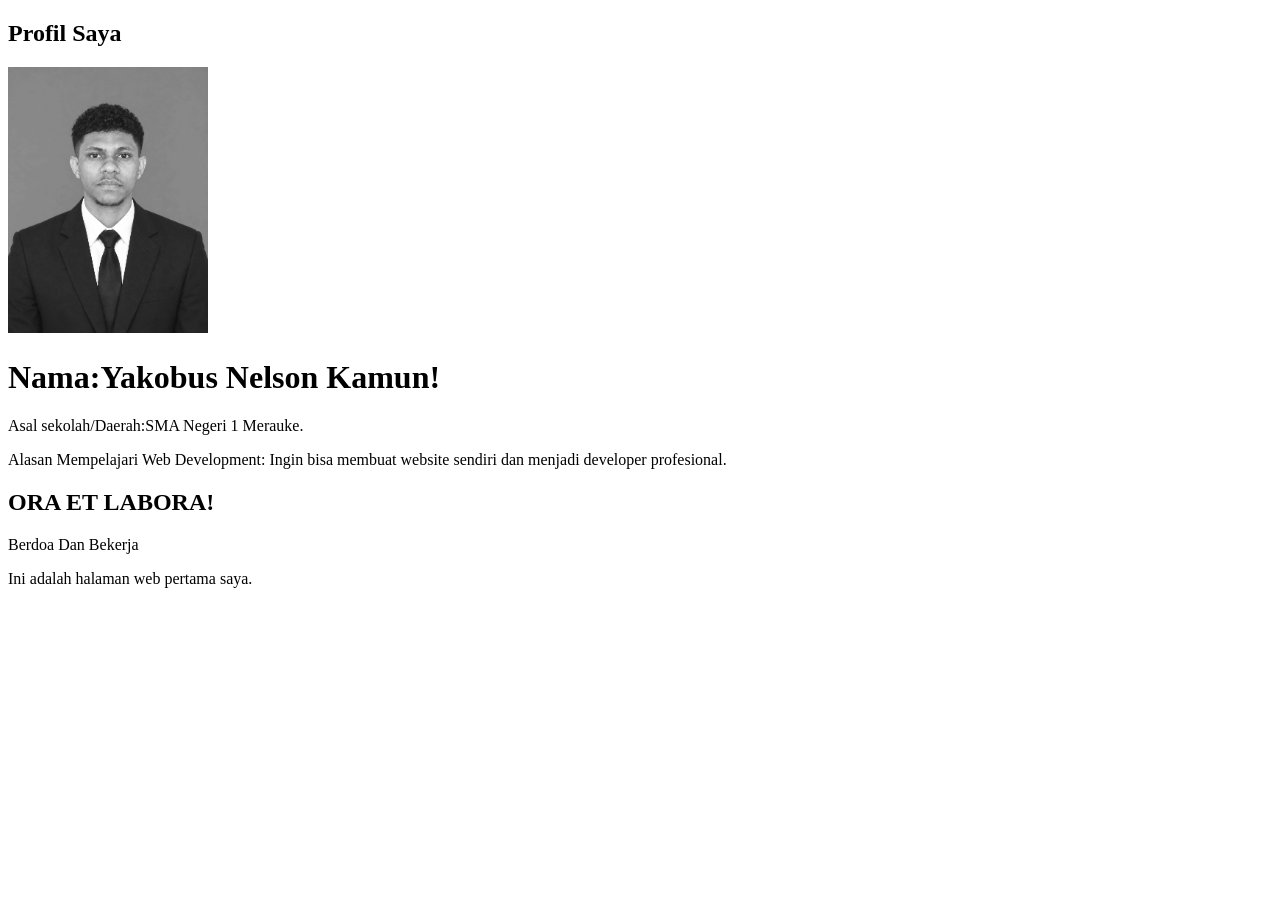
<file: index.html>
<!DOCTYPE html>
<html lang="id">
<head>
  <meta charset="UTF-8">
  <meta name="viewport" content="width=device-width, initial-scale=1.0">
  <title>Halaman pertama saya</title>
</head>
<body>

  <main>
        <article id="profil">
          <h1>Profil Saya</h1>

          <img 
          src="images/jpg.jpg"
          alt="Foto Profil Yakobus Nelson Kamun"
          width="200"
          >
        </article>
  </main>
  <h1>Nama:Yakobus Nelson Kamun!</h1>
  <p>Asal sekolah/Daerah:SMA Negeri 1 Merauke.</p>
  <p>Alasan Mempelajari Web Development:
        Ingin bisa membuat website sendiri dan menjadi developer
        profesional.</p>

        <h2>ORA ET LABORA!</h2>
        <p>Berdoa Dan Bekerja</p>
  <p>Ini adalah  halaman web pertama saya.</p>
</body>
</html>
</file>
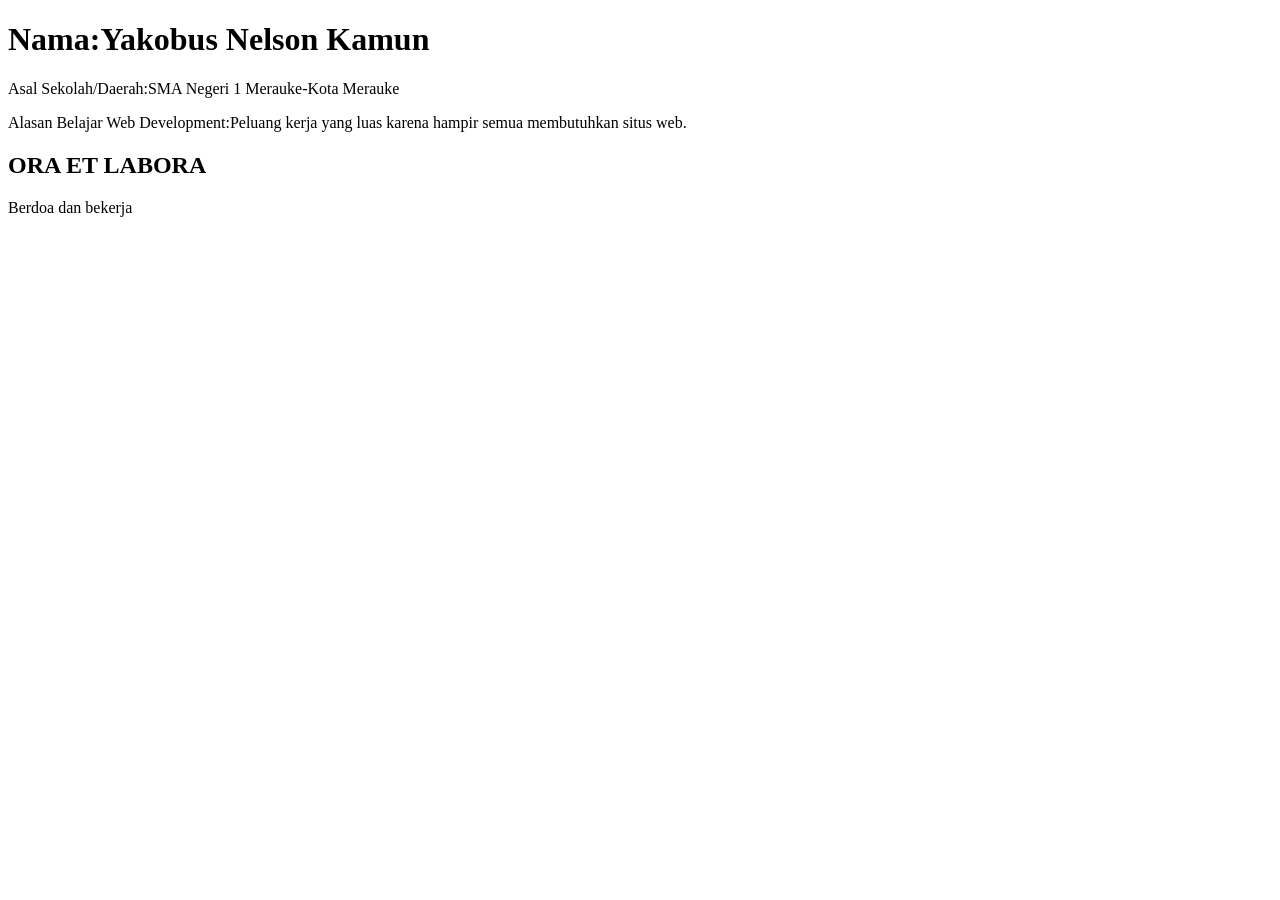
<file: index1.html>
<!DOCTYPE html>
<html lang="id">
<head>
  <meta charset="UTF-8>
  <meta name= "viewport" content="width=device-width, initial-scale=1.0">
  <title> Halaman Pertama Saya </title>
</head>
<body>
  <h1>Nama:Yakobus Nelson Kamun </h1> 
     <P>Asal Sekolah/Daerah:SMA Negeri 1 Merauke-Kota Merauke</p>
     <p>Alasan Belajar Web Development:Peluang kerja yang luas karena hampir semua 
    membutuhkan situs web.
  </p> 

  <h2>ORA ET LABORA</h2>
    <p>Berdoa dan bekerja</p>
</body>
</html>
</file>
